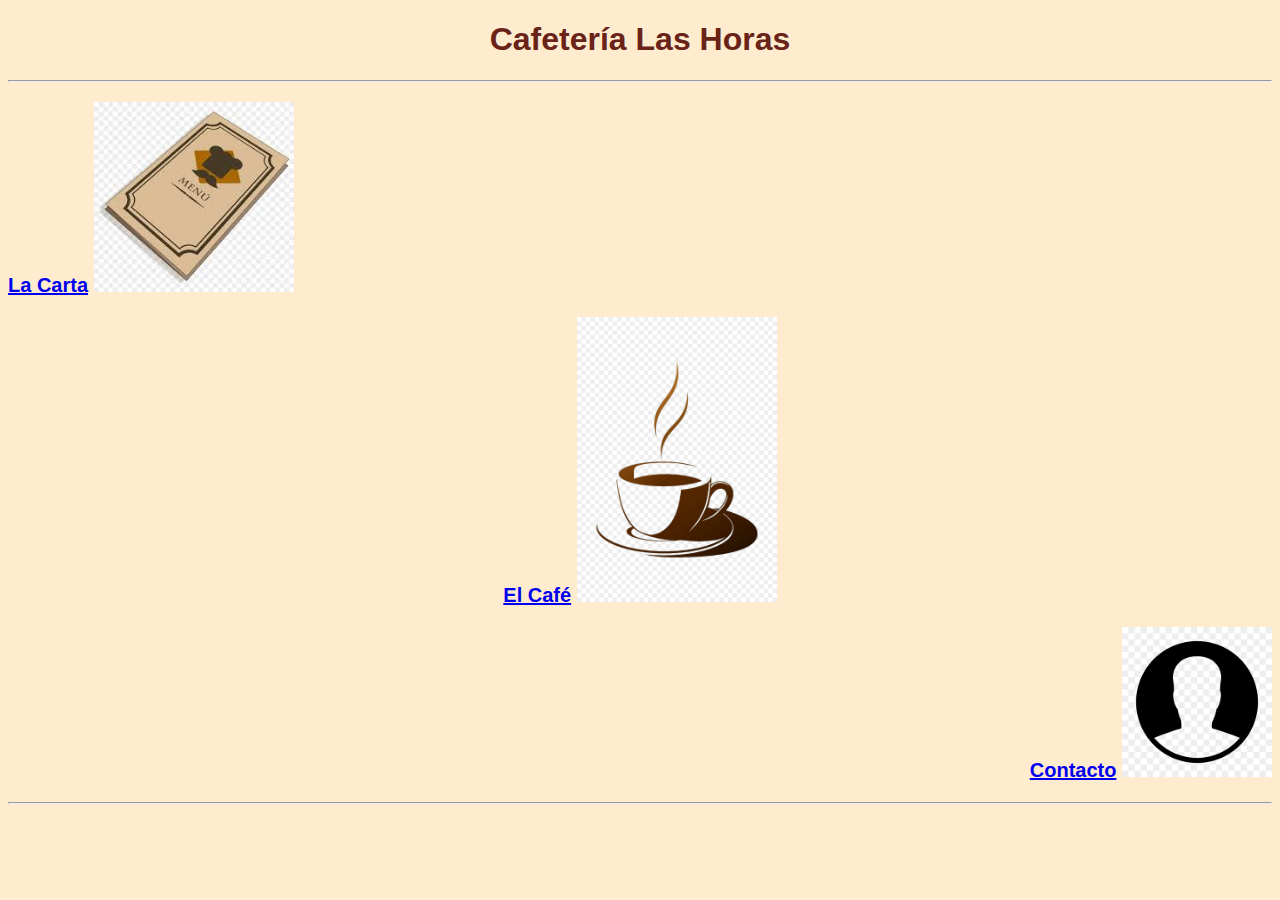
<file: index.html>
<!DOCTYPE html>
<html lang="en">
<head>
        <!-- By Alejandro Vázquez Cobo -->
    <meta charset="UTF-8">
    <meta http-equiv="X-UA-Compatible" content="IE=edge">
    <meta name="viewport" content="width=device-width, initial-scale=1.0">
    <title>Cafetería Las Horas</title>
    <link rel="stylesheet" href="style.css">
</head>
<body>
    <header>
        <h1>Cafetería Las Horas</h1>
    </header>
    <hr>
    <main>
        <p class="carta">
            <b><a href="lacarta.html">La Carta</a></b> <a href="lacarta.html"><img src="imagenes/carta.jpeg" alt="" width="200"></a>
        </p>
        <p class="cafe">
            <b><a href="elcafe.html">El Café</a></b> <a href="elcafe.html"><img src="imagenes/cafe.jpg" alt="" width="200"></a>
        </p>
        <p class="contacto">
            <b><a href="contacto.html">Contacto</a></b> <a href="contacto.html"><img src="imagenes/contacto.png" alt="" width="150"></a>
        </p>
        <hr>
    </main>
</body>
</html>
</file>
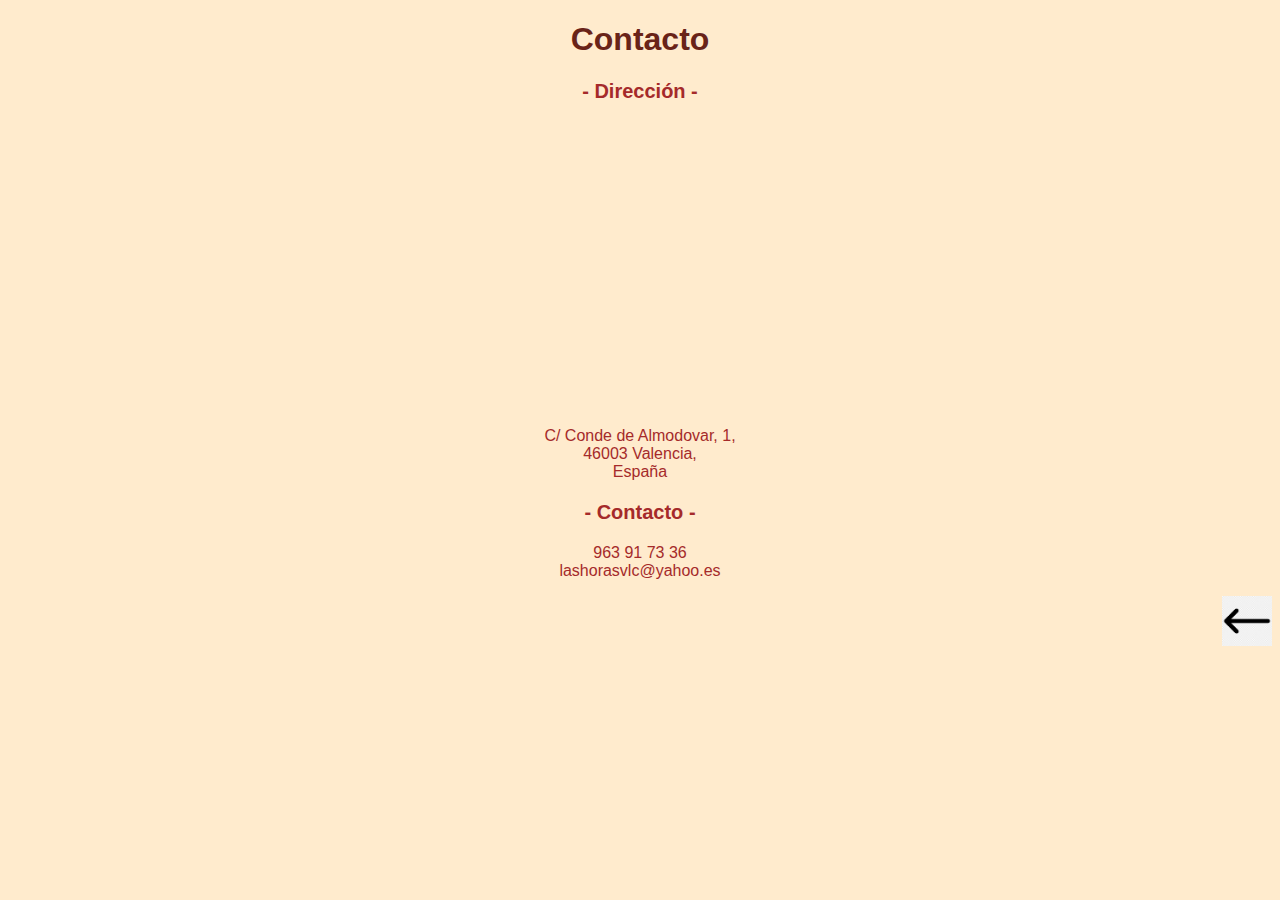
<file: contacto.html>
<!DOCTYPE html>
<html lang="en">
<head>
        <!-- By Alejandro Vázquez Cobo -->
    <meta charset="UTF-8">
    <meta http-equiv="X-UA-Compatible" content="IE=edge">
    <meta name="viewport" content="width=device-width, initial-scale=1.0">
    <title>Contacto</title>
    <link rel="stylesheet" href="style.css">
</head>
<body>
    <header>
        <h1>Contacto</h1>
    </header> 
    <main>
        <span class="elcontacto">
            <p class="cafe"><b>- Dirección -</b></p>
            <p><iframe src="https://www.google.com/maps/embed?pb=!1m18!1m12!1m3!1d3079.6563363336736!2d-0.3778119842134838!3d39.47709187948539!2m3!1f0!2f0!3f0!3m2!1i1024!2i768!4f13.1!3m3!1m2!1s0xd604f52c6f59eb9%3A0xb198c93b2ae09ee3!2sCafe%20de%20las%20Horas!5e0!3m2!1sca!2ses!4v1643099102435!5m2!1sca!2ses" width="300" height="300" style="border:0;" allowfullscreen="" loading="lazy"></iframe><br>C/ Conde de Almodovar, 1,<br>46003 Valencia,<br>España</p>
            <p class="cafe"><b>- Contacto -</b></p>
            <p>963 91 73 36<br>lashorasvlc@yahoo.es</p>
        </span>
    </main>
    <footer>
        <a href="index.html"><img src="imagenes/flecha.png" alt="" width="50"></a>
    </footer>
</body>
</html>
</file>
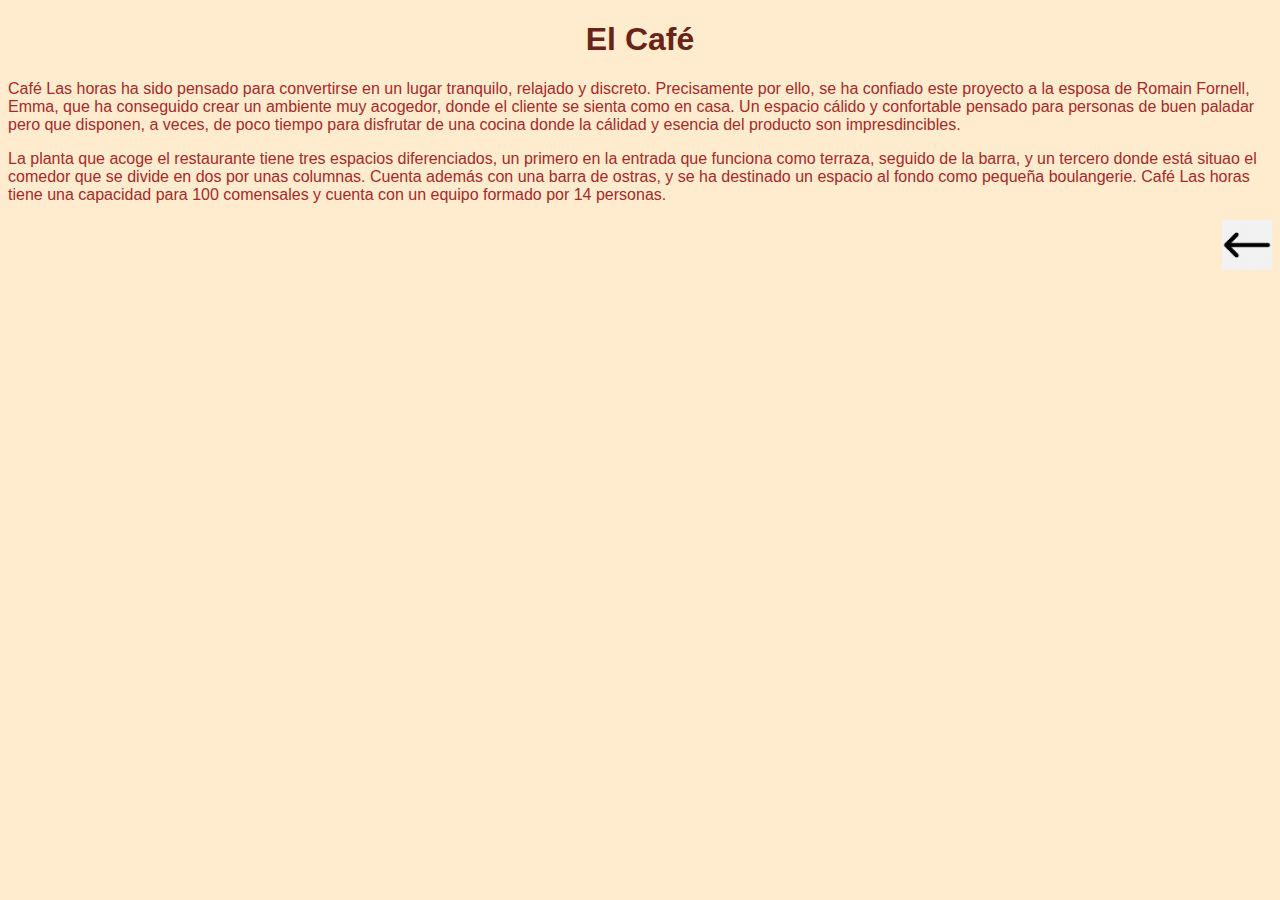
<file: elcafe.html>
<!DOCTYPE html>
<html lang="en">
<head>
        <!-- By Alejandro Vázquez Cobo -->
    <meta charset="UTF-8">
    <meta http-equiv="X-UA-Compatible" content="IE=edge">
    <meta name="viewport" content="width=device-width, initial-scale=1.0">
    <title>El Café</title>
    <link rel="stylesheet" href="style.css">
</head>
<body>
    <header>
        <h1>El Café</h1>
    </header>
    <main>
        <span class="elcafe">
            <p>Café Las horas ha sido pensado para convertirse en un lugar tranquilo, relajado y discreto. Precisamente por ello, se ha confiado este proyecto a la esposa de Romain Fornell, Emma, que ha conseguido crear un ambiente muy acogedor, donde el cliente se sienta como en casa. Un espacio cálido y confortable pensado para personas de buen paladar pero que disponen, a veces, de poco tiempo para disfrutar de una cocina donde la cálidad y esencia del producto son impresdincibles.</p>
            <p>La planta que acoge el restaurante tiene tres espacios diferenciados, un primero en la entrada que funciona como terraza, seguido de la barra, y un tercero donde está situao el comedor que se divide en dos por unas columnas. Cuenta además con una barra de ostras, y se ha destinado un espacio al fondo como pequeña boulangerie. Café Las horas tiene una capacidad para 100 comensales y cuenta con un equipo formado por 14 personas.</p>
        </span>
    </main>
    <footer>
        <a href="index.html"><img src="imagenes/flecha.png" alt="" width="50"></a>
    </footer>
</body>
</html>
</file>
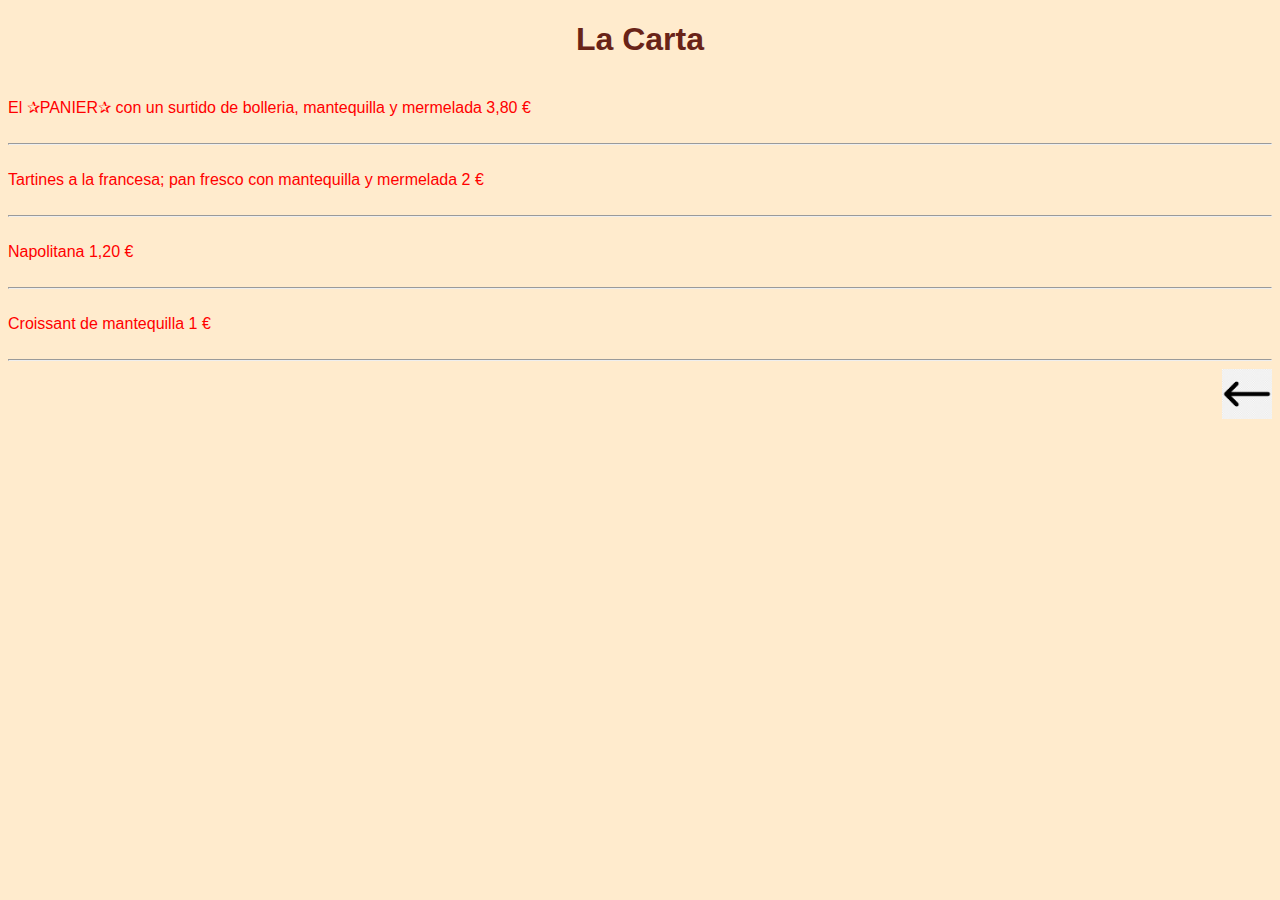
<file: lacarta.html>
<!DOCTYPE html>
<html lang="en">
<head>
        <!-- By Alejandro Vázquez Cobo -->
    <meta charset="UTF-8">
    <meta http-equiv="X-UA-Compatible" content="IE=edge">
    <meta name="viewport" content="width=device-width, initial-scale=1.0">
    <title>La Carta</title>
    <link rel="stylesheet" href="style.css">
</head>
<body>
    <header>
        <h1>La Carta</h1>
    </header>
    <main>
        <br>
        <div class="text">
            El ✰PANIER✰ con un surtido de bolleria, mantequilla y mermelada 3,80 €
        </div>
        <br>
        <hr>
        <br>
        <div class="text">
            Tartines a la francesa; pan fresco con mantequilla y mermelada 2 €    
        </div>
        <br>
        <hr>
        <br>
        <div class="text">
            Napolitana 1,20 €    
        </div>
        <br>
        <hr>
        <br>
        <div class="text">
            Croissant de mantequilla 1 €    
        </div>
        <br>
        <hr>
    </main>
    <footer>
        <a href="index.html"><img src="imagenes/flecha.png" alt="" width="50"></a>
    </footer>
</body>
</html>
</file>
<file: style.css>
* {
    background-color: blanchedalmond;
    font-family: Arial, Helvetica, sans-serif;
}

h1 {
    color: #692318;
    text-align: center;
}

p.carta {
    color: brown;
    font-size: 20px;
}

p.cafe {
    color: brown;
    text-align: center;
    font-size: 20px;
}

p.contacto {
    color: brown;
    text-align: right;
    font-size: 20px;
}

.lacarta {
    color: brown;
}

.elcafe {
    color: brown;
}

.elcontacto {
    color: brown;
    text-align: center;
}

footer {
    text-align: right;
}

 div.text {
    color: red;
 }
</file>
